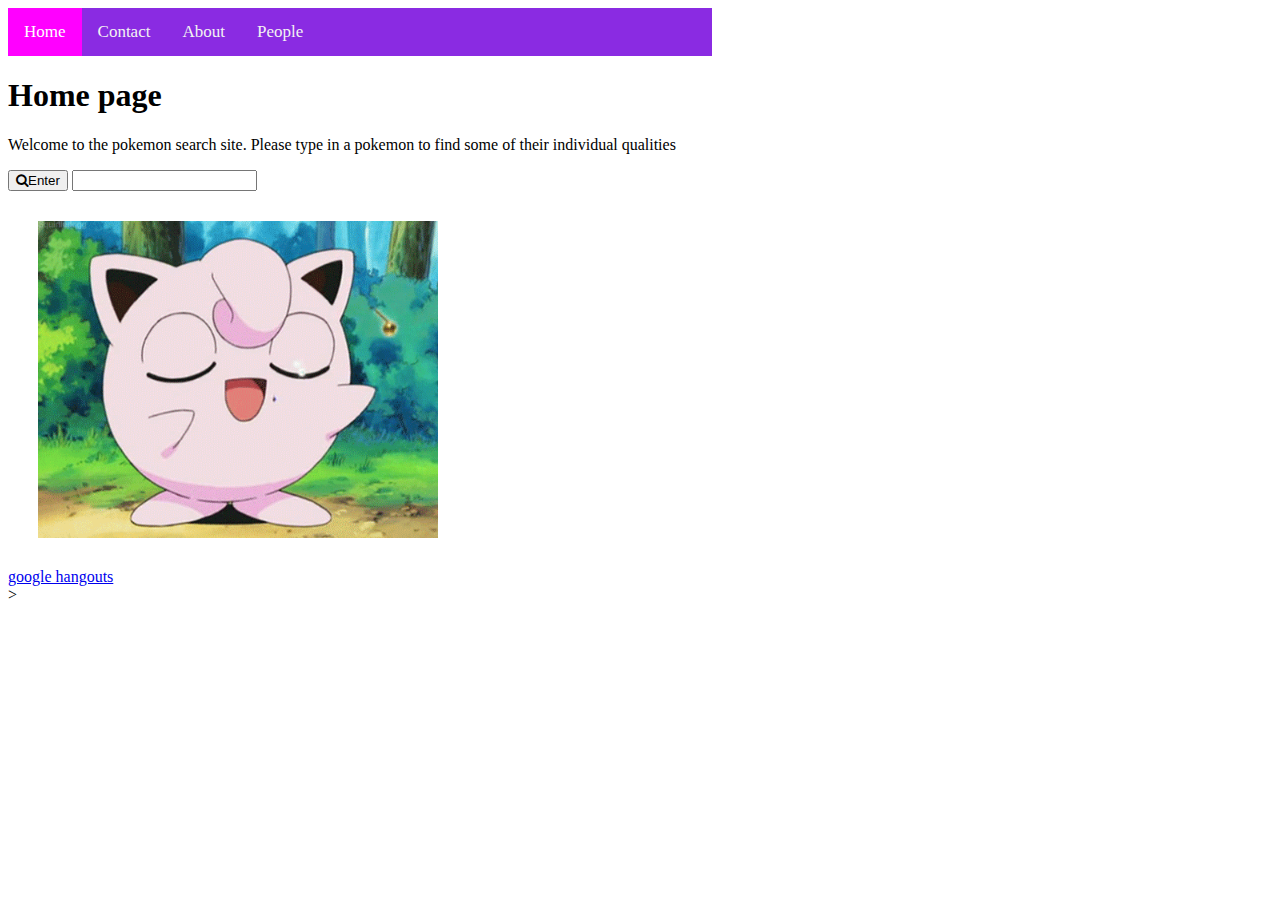
<file: index.html>
<html>
    
    <head>
        <title>Home</title>
        <link rel="stylesheet" href="mystyles.css">
     <link rel="stylesheet"
     href="https://cdnjs.cloudflare.com/ajax/libs/font-awesome/4.7.0/css/font-awesome.min.css">
<script src="pokedex.json"></script>
           </head>
    
    <body>
        
         <div style="float: right; margin: bottom">
           <iframe width="560" height="315" src="https://www.youtube.com/embed/6dB5-k3zS-I" frameborder="0" allow="accelerometer; autoplay; encrypted-media; gyroscope; picture-in-picture" allowfullscreen></iframe>
      
         </div> 
        <div class="topnav">
          <a class="active" href="index.html">Home</a>
          <a href="contact.html">Contact</a>
          <a href="about.html">About</a>
          <a href="people.html">People</a>
        </div>
         
           <h1>Home page</h1>   
           <p>Welcome to the pokemon search site. Please type in a pokemon to find some of their individual qualities</p>
          <button class="inputbox" onclick="myfunction()"><i class="fa fa-search"></i>Enter</button>
          <input class="inputbox" id="myinput">
          <img src="jigglypuff.gif" style="width: 400px; padding: 30px;">
        
        
  <div id="info"></div>
       
        
        
        <a href="http://hangouts.google.com" target="_blank">google hangouts</a><br>
       
    
    </body>
         <script>
         
var input = document.getElementById("myinput");

// Execute a function when the user releases a key on the keyboard
input.addEventListener("keyup", function(event) {
  // Number 13 is the "Enter" key on the keyboard
  if (event.keyCode === 13) {
    // Cancel the default action, if needed
    event.preventDefault();
    //document.getElementById("myBtn").click();
    myfunction();
  }
});

            
            function myfunction() {
            
            //data = [{pokemon:"bulbasur",type:"grass"},{pokemon: "pikachu",type:"electric"},{pokemon:"charmander",type:"fire"}];
            
            myinput = document.getElementById("myinput");
            mydiv = document.getElementById("info");
            
            for (i=0;i<data.length;i++) {
                if (data[i]['name']['english'].toLowerCase() == myinput.value.toLowerCase()) {
                    //alert(data[i]['type'][0]);
                    
                    mydiv.innerHTML = "<h1>" + data[i]['name']['english'] + "</h1><h3>" + data[i]['type'][0] + "</h3>"
                    break;
                }
            }
            }
        
        </script>
        </html>>
</file>
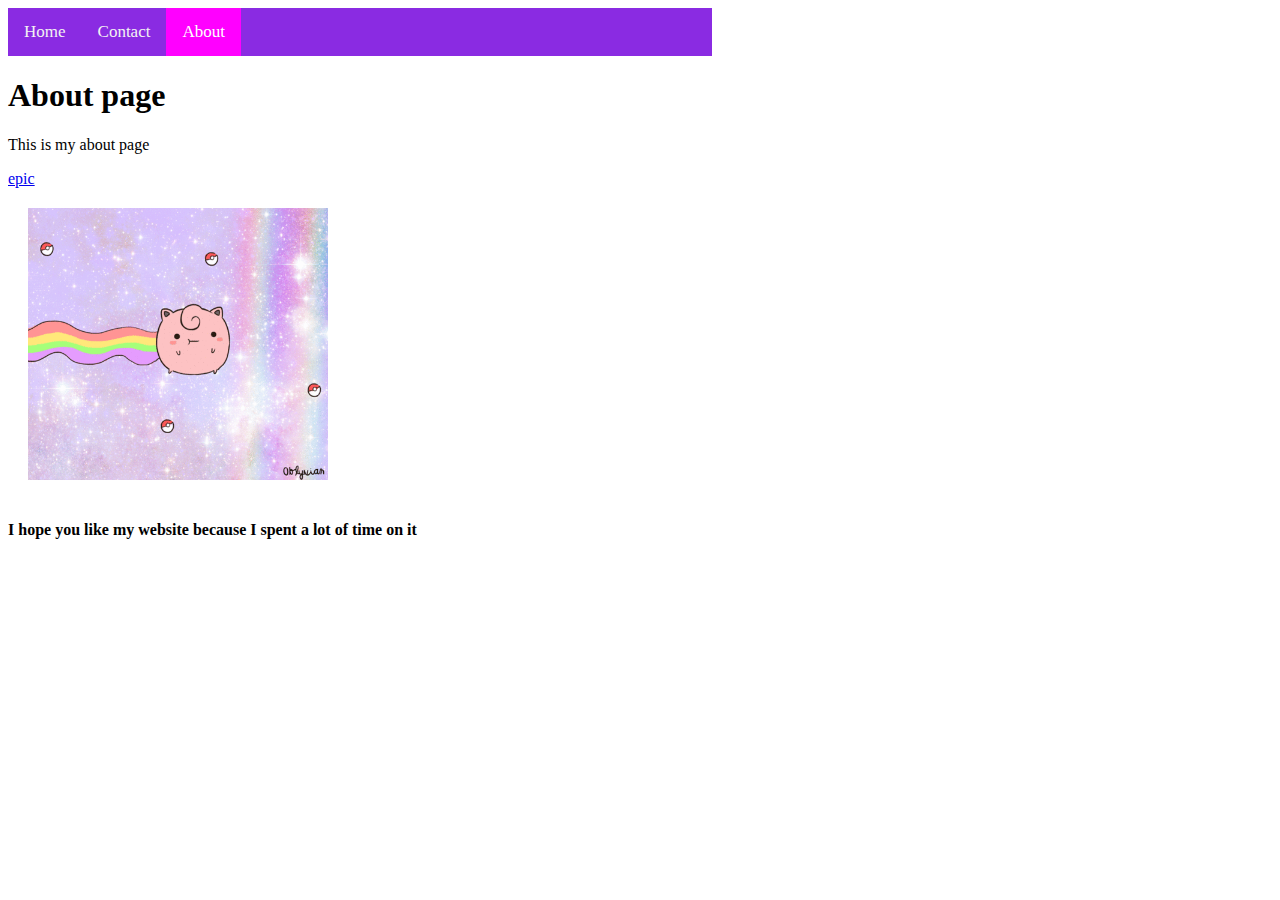
<file: about.html>
<head>
        <title>About</title>
        <link rel="stylesheet" href="mystyles.css">
    </head>
    
    <body>
        <div style="float: right; margin: right"> 
        <iframe width="560" height="315" src="https://www.youtube.com/embed/sYGJ0TRWdRM" frameborder="0" allow="accelerometer; autoplay; encrypted-media; gyroscope; picture-in-picture" allowfullscreen></iframe>
        </div>
        <div class="topnav">
          <a  href="index.html">Home</a>
          <a  href="contact.html">Contact</a>
          <a class="active" href="about.html">About</a>
        </div>
        
        
        
        
        <h1>About page</h1>
        <p>This is my about page</p>
        <a href="https://www.getepic.com/app/profile-select" 
        target="_blank">epic</a><br>
        <img src="clefairy.gif" style="width: 300px; padding: 20px">
        
        <div class="conatiner">
        <h4> I hope you like my website because I spent a lot of time on it</h4>
        </div>
</file>
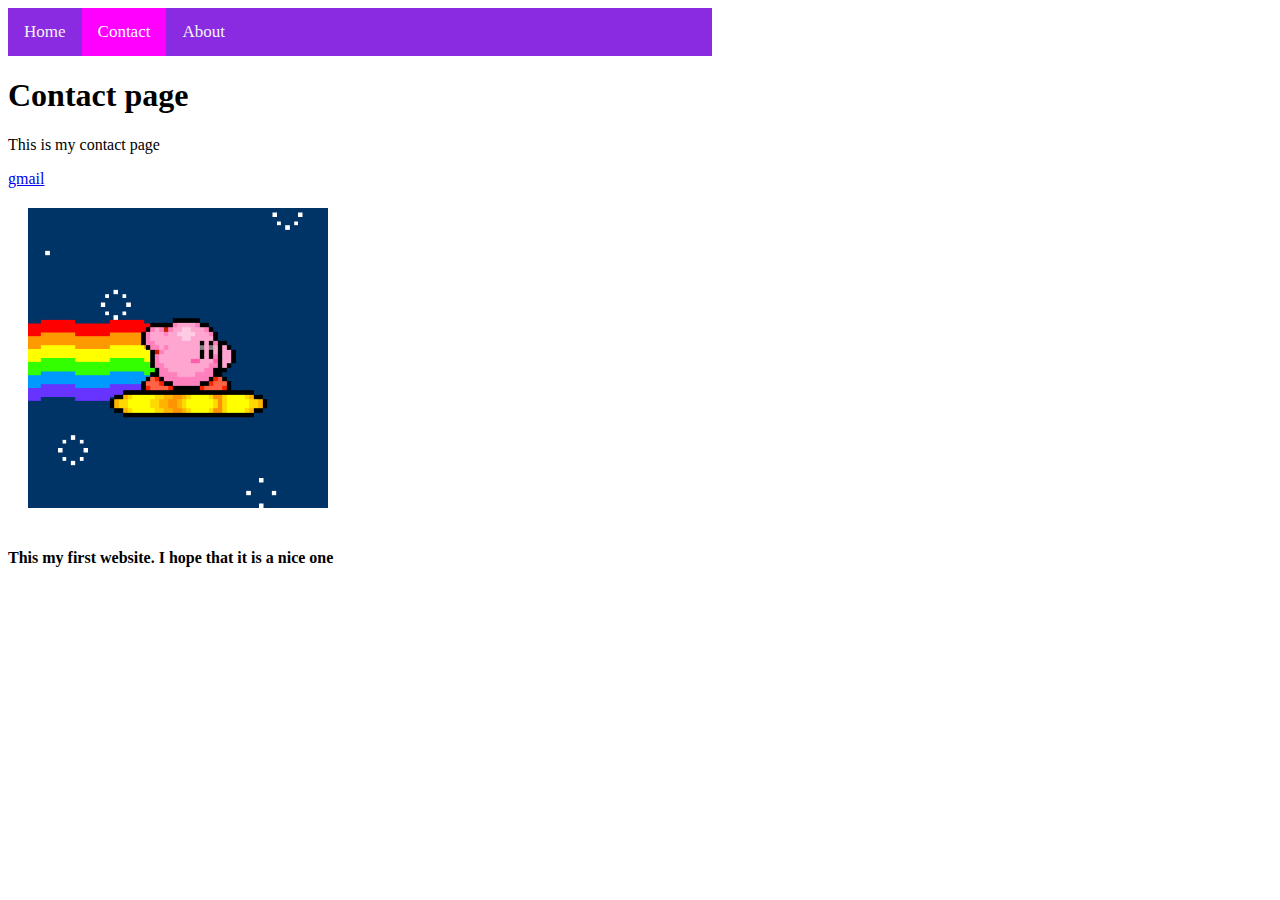
<file: contact.html>
<head>
        <title>Contact</title>
        <link rel="stylesheet" href="mystyles.css">
    </head>
    
    <body>
       
        <div style="float: right; margin: right"> 
        <iframe width="560" height="315" src="https://www.youtube.com/embed/fcqGnDAK8eo" frameborder="0" allow="accelerometer; autoplay; encrypted-media; gyroscope; picture-in-picture" allowfullscreen></iframe>
     </div>
        
        <div class="topnav">
          <a  href="index.html">Home</a>
          <a class="active" href="contact.html">Contact</a>
          <a href="about.html">About</a>
        </div>
        
        
        
        <h1>Contact page</h1>
        <p>This is my contact page</p>
        <a href="http://mail.google.com/mail/u/0/#inbox" target="_blank">gmail</a><br>
        <img src="kirby.gif" style="width: 300px; padding: 20px;">
        
        
       <div class="conatiner">
        <h4>This my first website. I hope that it is a nice one</h4>
        </div>
    
    </body>
</file>
<file: mystyles.css>
<html>
    
    <head>
        <title>website</title>
  
    <style>
        body{
            font-family: fantasy;
        }
       
           
     /* Add a black background color to the top navigation */
.topnav {
  background-color: blueviolet;
  overflow: hidden;
}

/* Style the links inside the navigation bar */
.topnav a {
  float: left;
  color: #f2f2f2;
  text-align: center;
  padding: 14px 16px;
  text-decoration: none;
  font-size: 17px;
}

/* Change the color of links on hover */
.topnav a:hover {
  background-color: aquamarine;
  color: black;
}

/* Add a color to the active/current link */
.topnav a.active {
  background-color: fuchsia;
  color: white;
}
     
        
        </style>
    
    </head>
    
    <body>
 
        <div class="topnav">
  <a class="active" href="index.html">Home</a>
  <a href="#Anna Lo is awesome">Anna Lo is awesome</a>
  <a href="#contact">Contact</a>
  <a href="#about">About</a>
</div> 
        <style>
            body{
                font-family: fantasy;
            }
            .container3 {margin: 40px;
            background color: aquamarine;
            padding: 20px;
            color: aquamarine}</style>
        
        <h1>Home page</h1>
        <p>I am awesome</p>
        <a href="https://hangouts.google.com" target="_blank">google hangouts</a>
    <img src="Jigglypuff.jpg" target=_blank style="width: 700px"> 
    <div class="container">

       
        <h3> This is the home page for my awesome website</h3>
        </div>
    </body>
    
</html>
</file>
